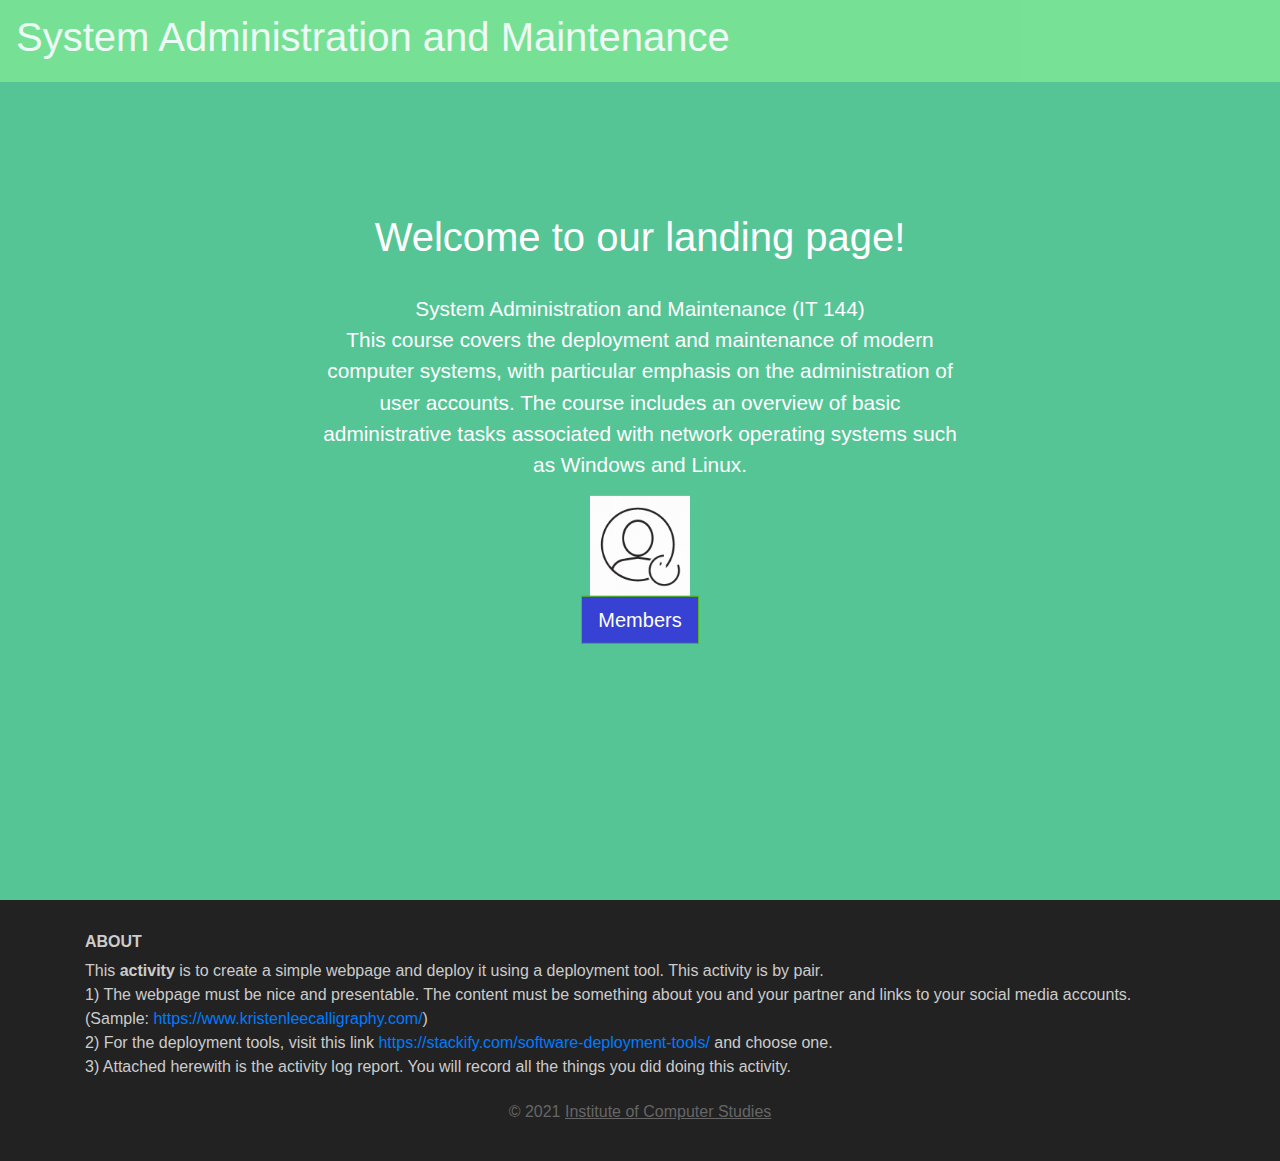
<file: index.html>
<!DOCTYPE html>
<html lang="en">

<head>
    <!-- Bootstrap Site -->
    <link rel="stylesheet" href="css/bootstrap.min.css">
    <link rel="stylesheet" type="text/css" href="css/main.css">


    <title>System Administration and Maintenance</title>
    <meta charset="utf-8">
    <meta name="viewport" content="width=device-width, initial-scale=1">
</head>

<body>
    <!-- Navigation Bar -->
    <nav class="navbar navbar-expand-md fixed-top transparent">

        <a class="navbar-brand" href="index.html" style="font-family: sans-serif black;">
            <h1>System Administration and Maintenance</h1>
        </a>
        <button class="navbar-toggler navbar-dark" type="button" data-toggle="collapse" data-target="#main-navigation">
            <span class="navbar-toggler-icon"></span>
        </button>
        <!-- <button class="navbar-toggler navbar-dark" type="button" data-toggle="collapse" data-target="#main-navigation">
            <span class="navbar-toggler-icon"></span>
        </button> -->

    </nav>

    <header class="page-header header container-fluid">
        <div class="overlay"></div>
        <div class="description">
            <h1> Welcome to our landing page!</h1>
            <div><br>
                <p>System Administration and Maintenance (IT 144) <br> This course covers the deployment and maintenance of modern computer systems, with particular emphasis on the administration of user accounts. The course includes an overview of basic
                    administrative tasks associated with network operating systems such as Windows and Linux.</p>
            </div>

            <img height="100" src="_img/01.gif" alt=""><br>
            <a href="members.html"><button class="btn btn-outline-secondary btn-lg">Members</button></a>
        </div>
    </header>

    <!-- Footer -->
    <footer class="page-footer" style="padding: 2em;">
        <div class="container">
            <div>
                <h6 class="text-uppercase font-weight-bold" id="about">About</h6>
                <p>This <b>activity</b> is to create a simple webpage and deploy it using a deployment tool. This activity is by pair.
                    <br>1) The webpage must be nice and presentable. The content must be something about you and your partner and links to your social media accounts. (Sample: <a href="https://www.kristenleecalligraphy.com/" target="_blank">https://www.kristenleecalligraphy.com/</a>)
                    <br>2) For the deployment tools, visit this link <a href="https://stackify.com/software-deployment-tools/" target="_blank">https://stackify.com/software-deployment-tools/</a> and choose one.
                    <br>3) Attached herewith is the activity log report. You will record all the things you did doing this activity.
                </p>
            </div>
            <div class="footer-copyright text-center">© 2021 <u>Institute of Computer Studies</u>
                </a>
            </div>
    </footer>

    <script src="js/jquery-3.4.1.min.js"></script>
    <script src="js/bootstrap.min.js"></script>
    <script src="js/main.js"></script>
</body>

</html>
</file>
<file: css/main.css>
.header {
    background-image: url('https://scontent.fmnl4-1.fna.fbcdn.net/v/t1.0-9/53036298_964485770407651_6656981858900770816_n.jpg?_nc_cat=104&_nc_sid=dd9801&_nc_ohc=D9nRes4mqQAAX-7WGIS&_nc_ht=scontent.fmnl4-1.fna&oh=81e6389b62ad56458d5426df4faba3d1&oe=5EA5AF6A');
    background-size: cover;
    background-position: center;
    position: relative;
    background-attachment: fixed;
}


/* overlay */

.overlay {
    position: absolute;
    min-height: 100%;
    min-width: 100%;
    left: 0;
    top: 0;
    background: #56c596;
}


/* welcome markup */

.description {
    left: 50%;
    position: absolute;
    top: 50%;
    transform: translate(-50%, -55%);
    text-align: center;
}

.description h1 {
    color: #ffffff;
}

.description p {
    color: #fff;
    font-size: 1.3rem;
}


/* button */

.description button {
    border: 1px solid #53b91f;
    background: #3023e0d0;
    border-radius: 0;
    color: #fff;
}

.description button:hover {
    border: 1px solid #fff;
    background: #fff;
    color: #000;
}


/* Grid styling */

.features {
    margin: 4em auto;
    padding: 1em;
    position: relative;
}

.feature-title {
    color: #333;
    font-size: 1.3rem;
    font-weight: 700;
    margin-bottom: 20px;
    text-transform: uppercase;
}

.features img {
    -webkit-box-shadow: 1px 1px 4px rgba(0, 0, 0, 0.4);
    -moz-box-shadow: 1px 1px 4px rgba(0, 0, 0, 0.4);
    box-shadow: 1px 1px 4px rgba(0, 0, 0, 0.4);
    margin-bottom: 16px;
}


/* contact styling */

.features .form-control,
.features input {
    border-radius: 0;
}

.features .btn {
    background-color: #91db6ce0;
    border: 1px solid #000000;
    color: #fff;
    margin-top: 20px;
}

.features .btn:hover {
    background-color: #333;
    border: 1px solid #333;
}


/* footer */

.page-footer {
    background-color: #222;
    color: #ccc;
    padding: 60px 0 30px;
}

.footer-copyright {
    color: #666;
    padding: 5px 0;
}


/*--- body ---*/

body {
    padding: 0;
    margin: 0;
    font-family: Arial, Helvetica, sans-serif;
    color: black;
}


/*--- navigation bar ---*/

.navbar {
    background: #7be495;
    opacity: 0.9;
    font-size: large;
    font-family: Arial, Helvetica, sans-serif;
}

.nav-link,
.navbar-brand {
    color: #fff;
    cursor: pointer;
}

.nav-link {
    margin-right: 1px !important;
}

.nav-link:hover {
    color: #000;
}

.navbar-collapse {
    justify-content: flex-end;
}


/* Style the search box inside the navigation bar */

.navbar input[type=text] {
    float: right;
    padding: 2px;
    border: none;
    margin-top: 6px;
    margin-right: 16px;
    font-size: 17px;
}

.nav {
    background: #668877;
}


/* features */

.features {
    margin: 4em auto;
    padding: 1em;
    position: relative;
}

.feature-title {
    color: #fff;
    font-size: 1.3rem;
    font-weight: 700;
    margin-bottom: 1px;
    text-transform: uppercase;
}

.features img {
    -webkit-box-shadow: 1px 1px 4px rgba(0, 0, 0, 0.4);
    -moz-box-shadow: 1px 1px 4px rgba(0, 0, 0, 0.4);
    box-shadow: 1px 1px 4px rgba(0, 0, 0, 0.4);
    margin-bottom: 16px;
}
</file>
